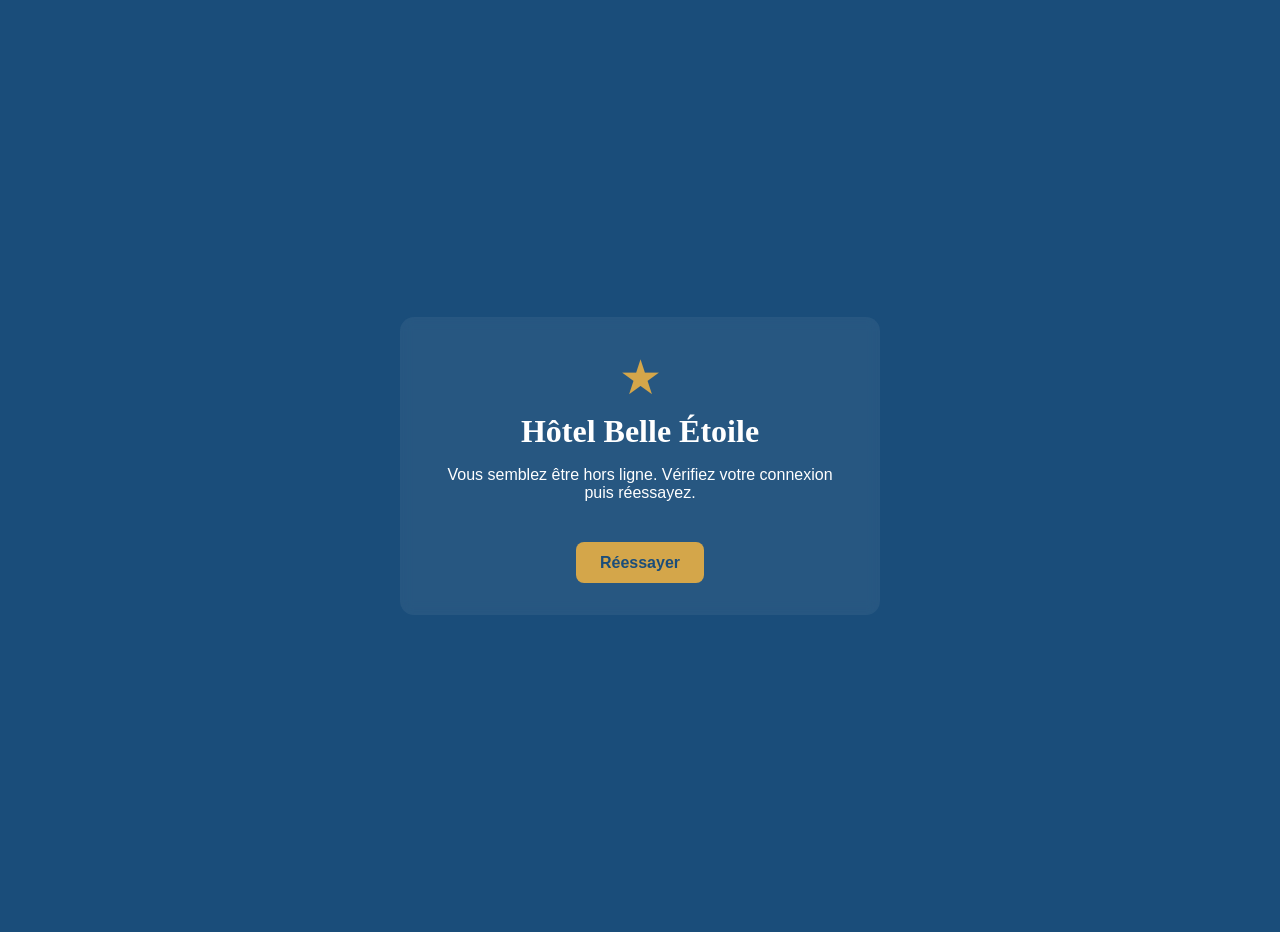
<file: offline.html>
<!DOCTYPE html>
<html lang="fr">
<head>
    <meta charset="UTF-8">
    <meta name="viewport" content="width=device-width, initial-scale=1">
    <title>Hors ligne — Hôtel Belle Étoile</title>
    <style>
        body {
            font-family: 'Segoe UI', Roboto, sans-serif;
            background: #1a4d7a;
            color: #fff;
            min-height: 100vh;
            margin: 0;
            display: flex;
            align-items: center;
            justify-content: center;
            text-align: center;
            padding: 1rem;
        }
        .card {
            background: rgba(255,255,255,0.06);
            padding: 2rem 2.5rem;
            border-radius: 14px;
            backdrop-filter: blur(6px);
            max-width: 400px;
        }
        .star { font-size: 3rem; color: #d4a64a; }
        h1 { font-family: Georgia, serif; margin: 0.5rem 0; }
        button {
            margin-top: 1.5rem;
            padding: 0.7rem 1.5rem;
            border: 0;
            background: #d4a64a;
            color: #1a4d7a;
            font-weight: 600;
            border-radius: 8px;
            cursor: pointer;
            font-size: 1rem;
        }
    </style>
</head>
<body>
    <div class="card">
        <div class="star">★</div>
        <h1>Hôtel Belle Étoile</h1>
        <p>Vous semblez être hors ligne. Vérifiez votre connexion puis réessayez.</p>
        <button onclick="window.location.reload()">Réessayer</button>
    </div>
</body>
</html>
</file>
